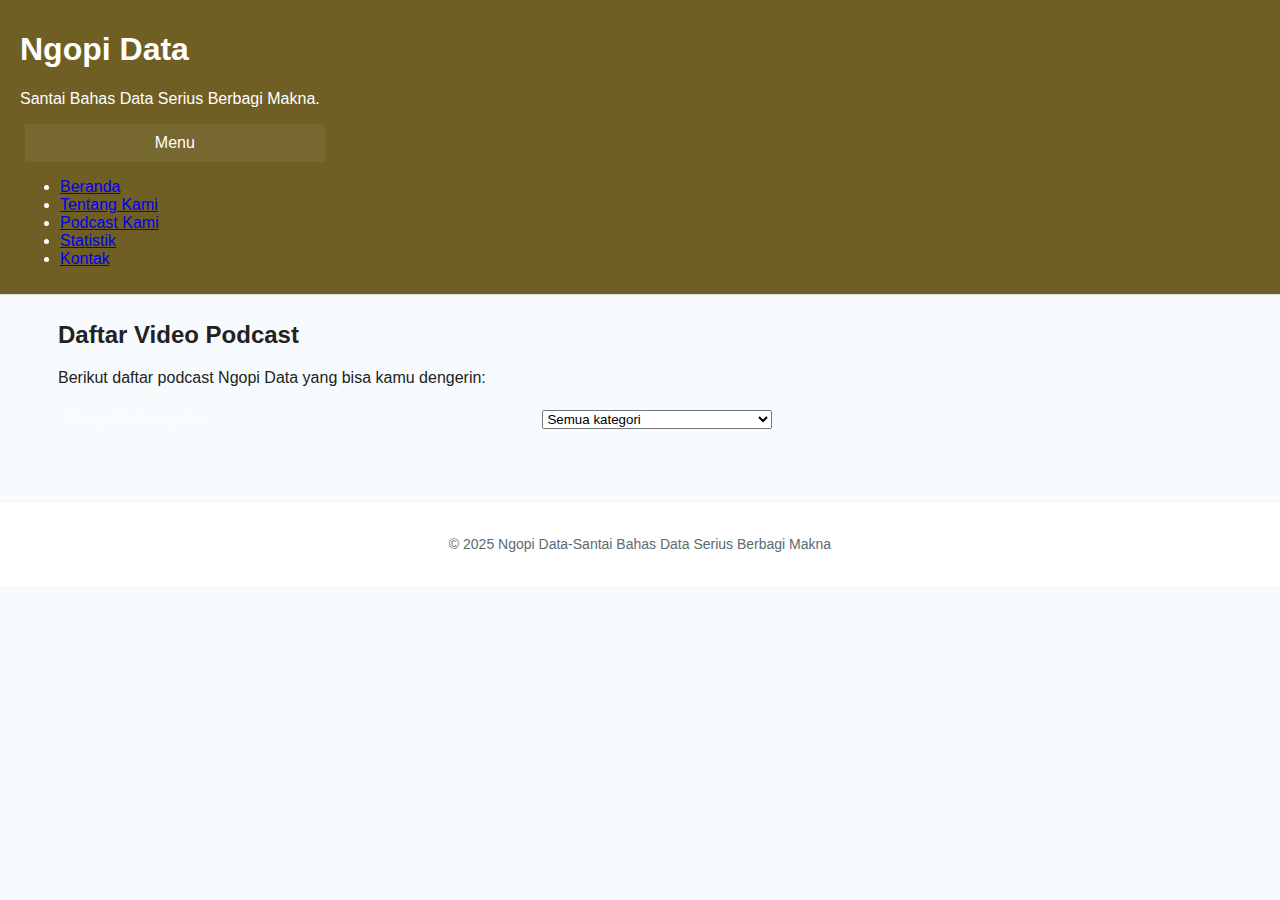
<file: episode.html>
<!DOCTYPE html> 
<html lang="id"> 
<head> 
  <meta charset="UTF-8" /> 
  <meta name="viewport" content="width=device-width, initial-scale=1.0" /> 
  <title>Video Podcast - Ngopi Data</title> 
  <meta name="deskripsi" content="Daftar video podcast Ngopi Data - Pembahasan statistika, sains data, penelitian, dan pengabdian masyarakat dosen dan mahasiswa. Tonton episode terbaru dan baca ringkasan transkrip.">
  <link rel="stylesheet" href="style.css" /> 
</head> 
<body> 
   <header class="site-header">
    <div class="wrap">
      <h1 class="site-title">Ngopi Data</h1>
      <p>Santai Bahas Data Serius Berbagi Makna.</p>
      <!--tombol ikon kebab (titik tiga)-->
      <button id="menuToggle" class="menu-toggle kebab" aria-label="buka menu" aria-expanded="false" aria-controls="mainNav">
        <span class="sr-only">Menu</span>
      </button>

      <nav> 
        <ul> 
          <li><a href="index.html">Beranda</a></li> 
          <li><a href="tentang.html">Tentang Kami</a></li> 
          <li><a href="podcast.html" class="active">Podcast Kami</a></li> 
          <li><a href="statistik.html">Statistik</a></li> 
          <li><a href="kontak.html">Kontak</a></li> 
        </ul> 
      </nav>
    </div> 
  </header> 
 
  <main>
    <section classs="intro"> 
       <h2>Daftar Video Podcast</h2> 
       <p>Berikut daftar podcast Ngopi Data yang bisa kamu dengerin:</p> 
    </section>

    <section class="controls">
      <input id="searchInput" type="search" placeholder="Cari judul atau topik..." aria-label="Cari podcast">
      <select id="categorySelect" aria-label="Filter kategori">
        <option value="all">Semua kategori</option>
        <option value="pengabdian masyarakat">Pengabdian Masyarakat</option>
        <option value="pengetahuan keilmuan sains data">Pengetahuan Keilmuan Sains Data</option>
        <option value="penelitian">Penelitian</option>
      </select>
    </section>

    <section class="podcast-grid" id="podcastList">
      <!--Daftar podcast diisi lewat JavaScript-->
    </section>
  </main>

  <!--Modal Pemutar Video-->
  <div id="modal" class="video-modal" hidden>
    <div class="video-wrapper">
      <button id="closeModal" class="colse-btn" arial-label="Tutup-Pemutar">✕</button>
      <div id="videoContainer"></div>
    </div>
  </div>
 
  <footer> 
    <p>&copy; 2025 Ngopi Data-Santai Bahas Data Serius Berbagi Makna</p> 
  </footer>
  
  <script src="script.js"></script> 
</body> 
</html>
</file>
<file: style.css>
:root{
  --bg: #f7fbfe;
  --header-bg: #564402da;
  --text: #222;
  --accent: #6b4f1d;
  --muted: #6b7d86;
}

/* layout */
*{box-sizing:border-box}
body{margin:0;font-family:"Segoe UI",Arial,sans-serif;background:var(--bg);color:var(--text)}
.app{display:flex;min-height:100vh}

/* ===== SIDEBAR (kiri) ===== */
.sidebar{
  width:140px;
  background:#564402da;
  color:#fff;
  display:flex;
  flex-direction:column; 
  align-items:center;
  padding:18px 12px;
}
.sidebar .badge{
  width:44px;
  height:44px;
  border-radius:8px;
  object-fit:cover;
  margin-bottom:14px;
}
.sidebar-nav ul{list-style:none;padding:0;margin:0;display:flex;flex-direction:column;gap:10px; overflow: visible;}
.sidebar-nav a{color:#d9e3ea;text-decoration:none;font-size:14px;padding:8px;border-radius:8px;display:block;text-align:center}
.sidebar-nav .active a{
  background:rgba(255,255,255,0.15);
  font-weight:bold;
  color:#fff;
}

/* ===== MAIN WRAP ===== */
.main-wrap{flex:1;display:flex;flex-direction:column;min-height:100vh}

/* ===== HEADER ===== */
.site-header{
  background: #6f5f25;
  color:#fff;
  padding:10px 20px;
  display:flex;
  align-items:center;
  justify-content:space-between;
  position:sticky;
  top:0;
  z-index:999;
  width: 100%;
  border-bottom: 1px solid #ddd;
  box-sizing: border-box;
}
.header-left{
  display:flex;
  align-items:center;
  gap: 12px;
}

.header-right {
  display: flex;
  align-items: center;
  gap: 14px;
}


.brand-logo{width:55px;height:55px;border-radius:8px;object-fit:cover;background:#fff;padding:6px}
.brand-texts .site-title{margin:0;font-size:20px;font-weight:bold}
.brand-texts .site-hub{margin:0;font-size:12px;color:rgba(255,255,255,0.9)}

/* search box */
.search-box {
  display:flex;
  align-items:center;
  background: rgba(255,255,255,0.06); /* lembut, bisa diubah jadi transparent */
  padding: 6px 8px;
  gap: 6px;
  border-radius: 0;       /* tanpa lengkung pada container juga */
}

#searchInput {
  border: 0;
  outline: none;
  padding: 8px 10px;
  min-width: 480px;       /* memanjang */
  background: transparent;/* biarkan sama dengan container */
  color: #fff;
  font-size: 14px;
  border-radius: 50%;       /* tidak ada lengkung */
}

#searchBtn{
  border: 0;
  background: transparent;
  color: #fff;
  cursor: pointer;
  padding: 6px;
  margin-left: 6px;
  font-size: 14px;
}

.search-box:after{
  content: "";
  display: block;
}

#searchInput::placeholder { color: rgba(255,255,255,0.75); }

/* desktop menu */
.top-links{display:flex;align-items:center}
.top-links ul{display:flex;gap:18px;margin:0;padding:0;list-style:none}
.top-links a{color:#fff;text-decoration:none;font-size:15px}

/* ====== LANGUAGE BUTTON STYLE ====== */
.lang-wrapper {
  position: relative;
  display: flex;
  align-items: center;
  gap: 10px;
  margin-right: 10px;
}

#langSelect {
  position: absolute;
  top: 0; 
  left: 0;
  width: 100%;
  height: 100%;
  opacity: 0;         /* sembunyikan select asli */
  cursor: pointer;
}

/* tombol bahasa bergaya seperti search-box */
.lang-btn {
  background: rgba(255,255,255,0.06);
  border: 0;
  color: #fff;
  padding: 8px 12px;
  font-size: 18px;
  border-radius: 0;
  cursor: pointer;
  display: flex;
  align-items: center;
}

/* hover (opsional) */
.lang-btn:hover {
  background: rgba(255,255,255,0.12);
}


/* ===== MENU ICON (VERTICAL KEBAB) ===== */
.menu-toggle.kebab {
  display: flex;
  flex-direction: column;   /* ubah jadi vertikal */
  justify-content: center;
  align-items: center;
  gap: 4px;                 /* jarak antar titik */
  background: rgba(255,255,255,0.06);
  padding: 10px 12px;
  border: none;
  cursor:pointer;
  border-radius: 0;
  margin-left: 5px;
}

.kebab-dot {
  width: 5px;
  height: 5px;
  background: #fff;
  border-radius: 50%;
}

/* ===== NAV DRAWER ===== */
.nav-drawer{
  position:fixed;top:0;right:0;height:100vh;width:280px;background:#fff;
  transform:translateX(110%);
  transition:transform .32s ease;
  z-index:12000;box-shadow:-6px 0 30px rgba(0,0,0,0.18);
}
.nav-drawer.open{transform:translateX(0)}
.drawer-inner{padding:18px}
.drawer-close{float:right;background:transparent;border:0;font-size:22px;cursor:pointer}
.drawer-list{margin:20px 0;padding:0;list-style:none;display:flex;flex-direction:column;gap:10px}
.drawer-list a{padding:10px 12px;text-decoration:none;color:var(--text);border-radius:6px;display:block}
.drawer-list a:hover{background:#f0f4f7}

/* overlay */
.drawer-backdrop{
  position:fixed;inset:0;background:rgba(0,0,0,0.45);
  z-index:11900;opacity:1;pointer-events:auto;transition:opacity .25s;
}
.drawer-backdrop.show{opacity:1;pointer-events:auto}

/* ===== HERO CAROUSEL ===== */
.hero{padding:24px 18px}
.carousel{max-width:980px;margin:0 auto;position:relative}
.slides{position:relative;height:300px;border-radius:12px;overflow:hidden;background:#e8f1f4}
.slides .slide{
  position:absolute;inset:0;width:100%;height:100%;
  object-fit:cover;opacity:0;transition:opacity .8s,transform .6s;
  transform:scale(1.03);
}
.slides .slide.active{opacity:1;transform:scale(1)}

.carousel-dots{
  display:flex;justify-content:center;gap:6px;margin-top:12px
}
.carousel-dots .dot{
  width:8px;
  height:8px;
  border-radius:50%;
  background:rgba(0,0,0,0.25);
  display: inline-block;
  border: 1px  solid rgba(0,0,0,0.12);
  transition:background-color .12s;
  box-shadow: none;
  transform: none;
  padding: 0;
}
.carousel-dots .dot.active{
  background:#222;
  transform:scale(1.25);
}
.video-carousel { display:flex; gap:16px; overflow-x:auto; padding:12px 8px; }
.video-carousel .video-card { flex:0 0 280px; max-width:280px; }

/* ===== CONTENT ===== */
main{max-width:1200px;margin:26px auto;padding:0 18px 40px; text-align: left;}
.section-heading h2{margin:0;font-size:20px;font-weight:600}
.section-heading .muted{color:var(--muted);font-size:13px;margin-top:4px}

/* Episode cards (Horizontal) */
.card-grid{
  display:flex; /*baris horizontal*/
  gap:16px;
  padding:14px 8px;
  overflow-x:auto; /*geser horizontal*/
  scroll-behavior:smooth;
  -webkit-overflow-scrolling:touch;
}
.card{
  flex: 0 0 320px; max-width: 320px; margin-bottom: 0;
  background:#fff;border-radius:10px;overflow:hidden;
  box-shadow:0 6px 16px rgba(0,0,0,0.06);
}
.card-thumb{width:100%;height:160px;object-fit:cover}
.card-body{padding:12px}
.card-title{margin:0 0 6px;font-size:16px;font-weight:600}
.card-meta{color:var(--muted);font-size:13px;margin-bottom:10px}
.card-actions{display:flex;gap:8px}
.btn{background:var(--accent);color:#fff;padding:8px 12px;border-radius:8px;border:0}
.link{color:var(--accent);text-decoration:none}

/* video */
.video-grid .video-card img{width:100%;height:160px;object-fit:cover}

/* footer */
footer{
  padding:20px 18px;background:#fff;border-top:1px solid #eef2f4;
  text-align:center;color:#5b6b73;font-size:14px;
}

/* RESPONSIVE */
@media(max-width:900px){
  .sidebar{display:none}
  .top-links{display:none}
  .slides{height:220px}
  #searchInput{min-width: 140px;}
}

/* ====== AREA KONTEN UTAMA (Tentang Ngopi Data) ====== */

.main-content {
  margin: auto;     /* beri jarak dari sidebar */
  padding-left: 320px; /* geser sesuai lebar sidebar */
  padding: 40px 60px;     
  max-width: 900px;       /* agar tidak terlalu panjang */
  line-height: 1.7;       /* biar enak dibaca */
  color: #333;            /* warna teks lebih lembut */
}

.main-content h1,
.main-content h2 {
  font-size: 32px;
  margin-bottom: 20px;
  font-weight: bold;
  color: #2a2a2a;
}

.main-content p {
  text-align: justify;     /* rapi kiri-kanan */
  margin-bottom: 18px;
  font-size: 16px;
}

/* agar tidak menempel ke sidebar jika layar kecil */
@media (max-width: 900px) {
  .main-content {
    margin-left: 0;
    padding: 25px;
  }
}

/* ========== CONTACT PAGE ========== */

.contact-page {
  max-width: 1100px;
  margin: 0 auto;     
  padding: 20px 24px;
  display: flex;
  margin-top: 0;
  padding-top: 10px;
  flex-direction: column;
  align-items: center;
}

.contact-title {
  font-size: 48px;
  font-weight: 800;
  margin-bottom: 40px;
  margin-top: 0;
  padding-top: 0;
}

.contact-layout {
  display: flex;
  gap: 40px;
  flex-wrap: wrap;
  align-items: center;
  justify-content: center;
  margin-top: 10px;
}

/* MAP */
.map-box {
  flex: 1 1 420px;
  max-width: 500px;
  background: #fff;
  padding: 8px;
  border-radius: 4px;
  box-shadow: 0 4px 14px rgba(0,0,0,0.12);
}

.map-box iframe{
  width: 100%;
  height: 300px;
}
.map-btn {
  display: inline-block;
  margin-top: 10px;
  background: #e7f1ff;
  padding: 6px 12px;
  font-size: 14px;
  color: #333;
  text-decoration: none;
  border-radius: 6px;
}

/* ADDRESS AREA */
.campus-info {
  flex: 1 1 340px;
  padding-top: 10px;
}

.campus-block {
  margin-bottom: 10px;
}

.campus-block h3 {
  font-size: 20px;
  font-weight: bold;
  margin-bottom: 10px;
}

/* Social Icons */
.social-box {
  margin-top: 10px;
  text-align: left;
}

.social-icon img {
  width: 36px;      /* diperkecil */
  height: 36px;
  object-fit: contain;
  margin-right: 10px;
  transition: 0.2s ease;
}

social-icon img:hover {
  transform: scale(1.1);
}

/* SUBMENU STYLE */
.submenu-1{
    display: none;
    list-style: none;
    margin-left: 20px;
    padding-left: 15px;
    border-left: 2px solid #ddd;
}
.menu-parent .submenu-1 {
    display: none;
    padding-left: 20px;
}

.submenu-1 li a {
    display: block;
    padding: 8px 0;
    color: #ccc;
    font-size: 15px;
}

.submenu-1 li a:hover {
    color: #fff;
}
.menu-toggle{
    width: 100%;
    text-align: left;
    background: none;
    border: none;
    color: white;
    font-size: 16px;
    padding: 12px 0;
    cursor: pointer;
}

.menu-toggle .arrow {
    float: right;
    transition: transform 0.3s;
}

.menu-toggle .arrow.rotate {
    transform: rotate(180deg);
}
.arrow {
    font-size: 14px;
    transition: 0.3s;
    float: right;

}

.rotate {
    transform: rotate(180deg);
}

.arrow.rotate{
  transform: rotate(180deg);
}
</file>
